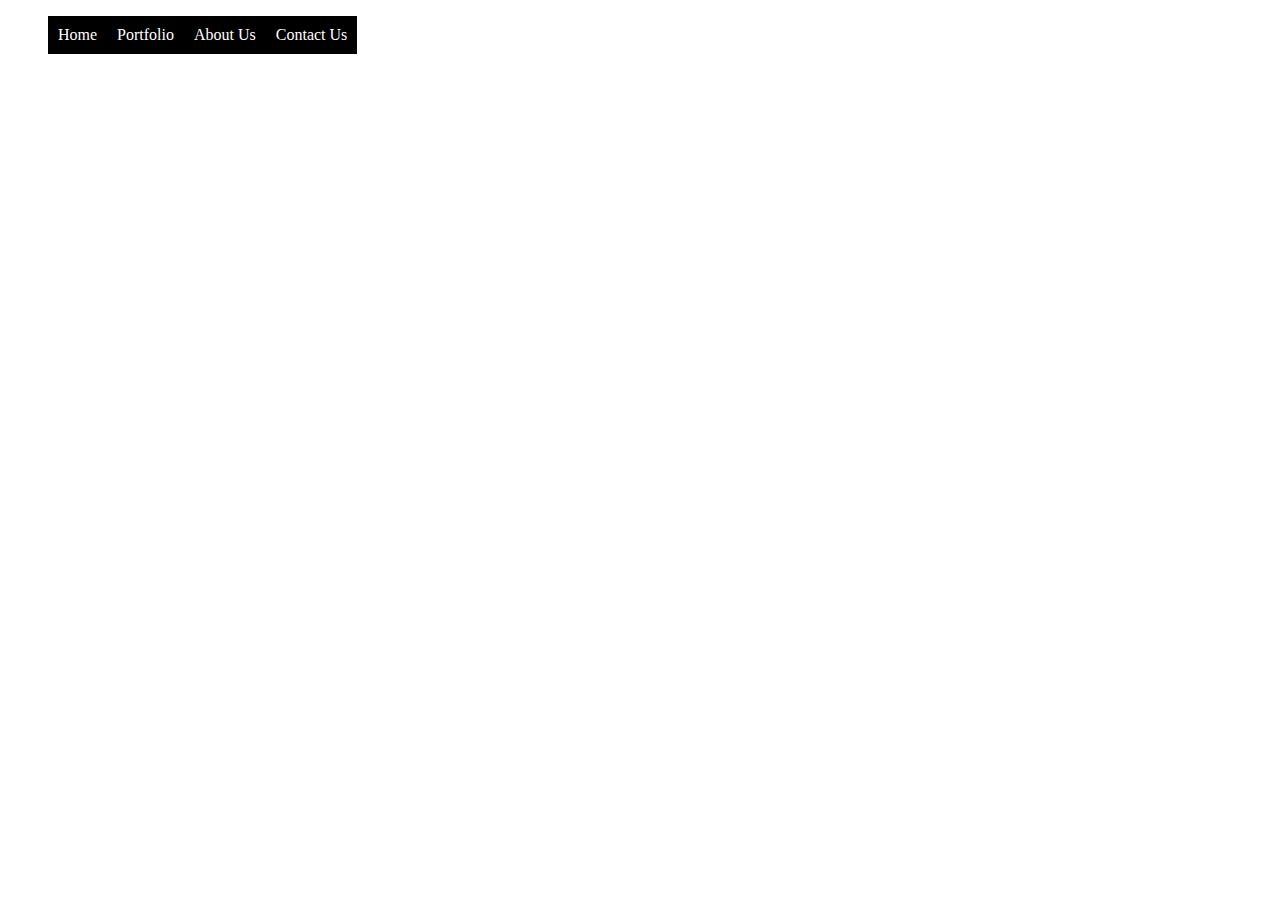
<file: index.html>
<!DOCTYPE html>
<html lang="en">
<head>
    <meta charset="UTF-8">
    <meta name="viewport" content="width=device-width, initial-scale=1.0">
    <title>Document</title>
    <link rel="stylesheet" href="css/style.css">
    <script src="https://code.jquery.com/jquery-3.6.0.min.js"></script>
</head>
<body>

    <div id="toggle" class="container" onclick="myFunction(this)">
        <div class="bar1"></div>
        <div class="bar2"></div>
        <div class="bar3"></div>
      </div>

    <ul id="menu">
        <li>Home</li>
        <li>Portfolio</li>
        <li>About Us</li>
        <li>Contact Us</li>
       </ul>
        <script>
            
            $("#toggle").on('click', function() {
            $('#menu').toggleClass("active");
            });

            function myFunction(x) {
            x.classList.toggle("change");
            }

        </script>
</body>
</html>
</file>
<file: css/style.css>
@media screen and (max-width: 1024px)
{
    #menu {
        display: block;
        list-style-type: none;
        position: absolute;
        top: 0;
        left: -120px;
        width: 100px;
        background: #000;
        color: #fff;
        padding: 10px;
        -webkit-transition: 0.5s;
        transition: 0.5s;
        margin-top: 50px
      }
      
      .active {
        left: 0px !important;
      }
      
      .container {
        display: inline-block;
        cursor: pointer;
      }
      
      .bar1, .bar2, .bar3 {
        width: 35px;
        height: 5px;
        background-color: #333;
        margin: 6px 0;
        transition: 0.4s;
      }
      
      .change .bar1 {
        -webkit-transform: rotate(-45deg) translate(-9px, 6px);
        transform: rotate(-45deg) translate(-9px, 6px);
      }
      
      .change .bar2 {opacity: 0;}
      
      .change .bar3 {
        -webkit-transform: rotate(45deg) translate(-8px, -8px);
        transform: rotate(45deg) translate(-8px, -8px);
      }
}

#menu li{
    float: left;
    display: block;
    color: #fff;
    background: #000;
    padding: 10px;
}
</file>
